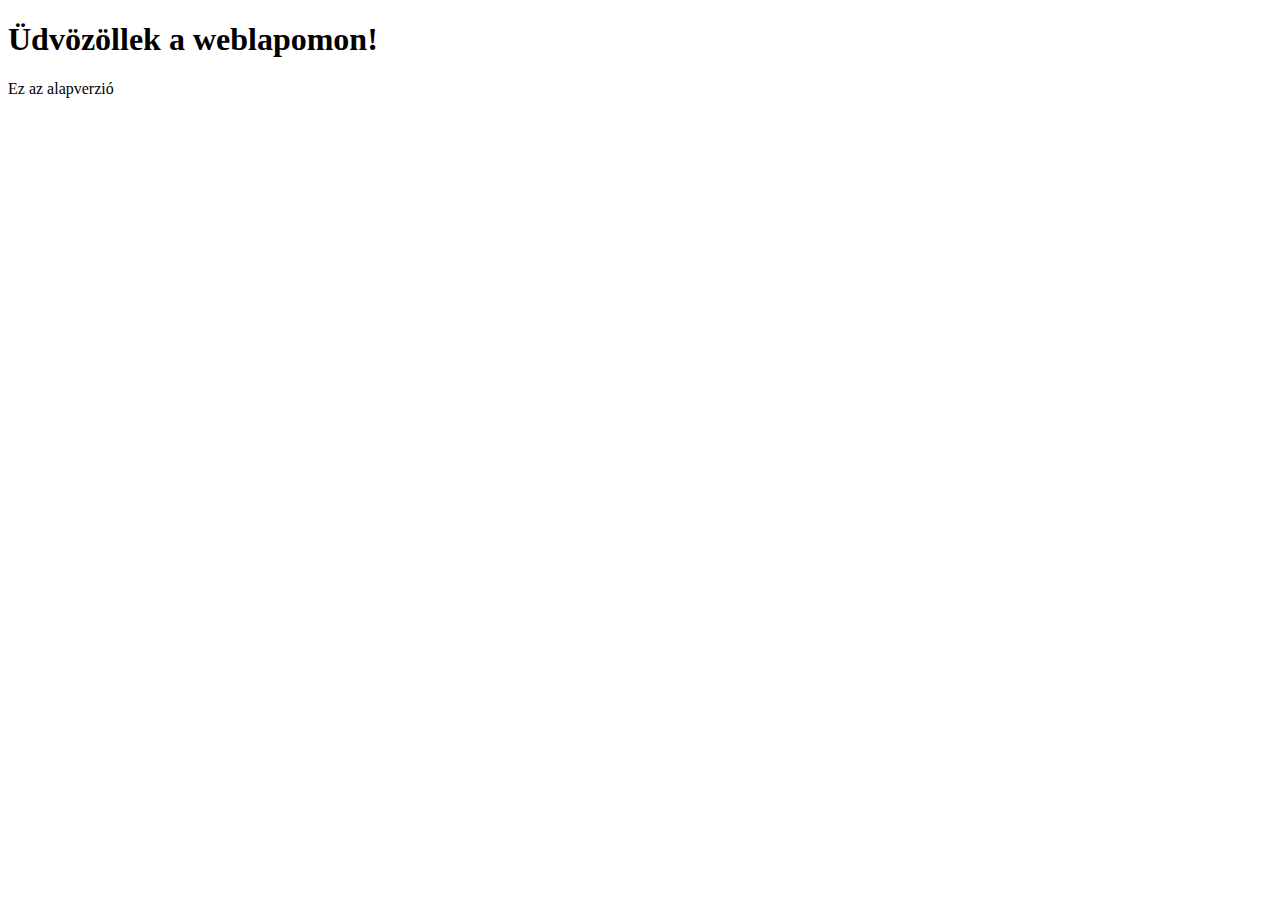
<file: index.html>
<!DOCTYPE html>
<html lang="en">
<head>
    <meta charset="UTF-8">
    <meta name="viewport" content="width=device-width, initial-scale=1.0">
    <title>Saját portfólió</title>
</head>
<body>
    <h1>Üdvözöllek a weblapomon!</h1>
    <p>Ez az alapverzió</p>
</body>
</html>
</file>
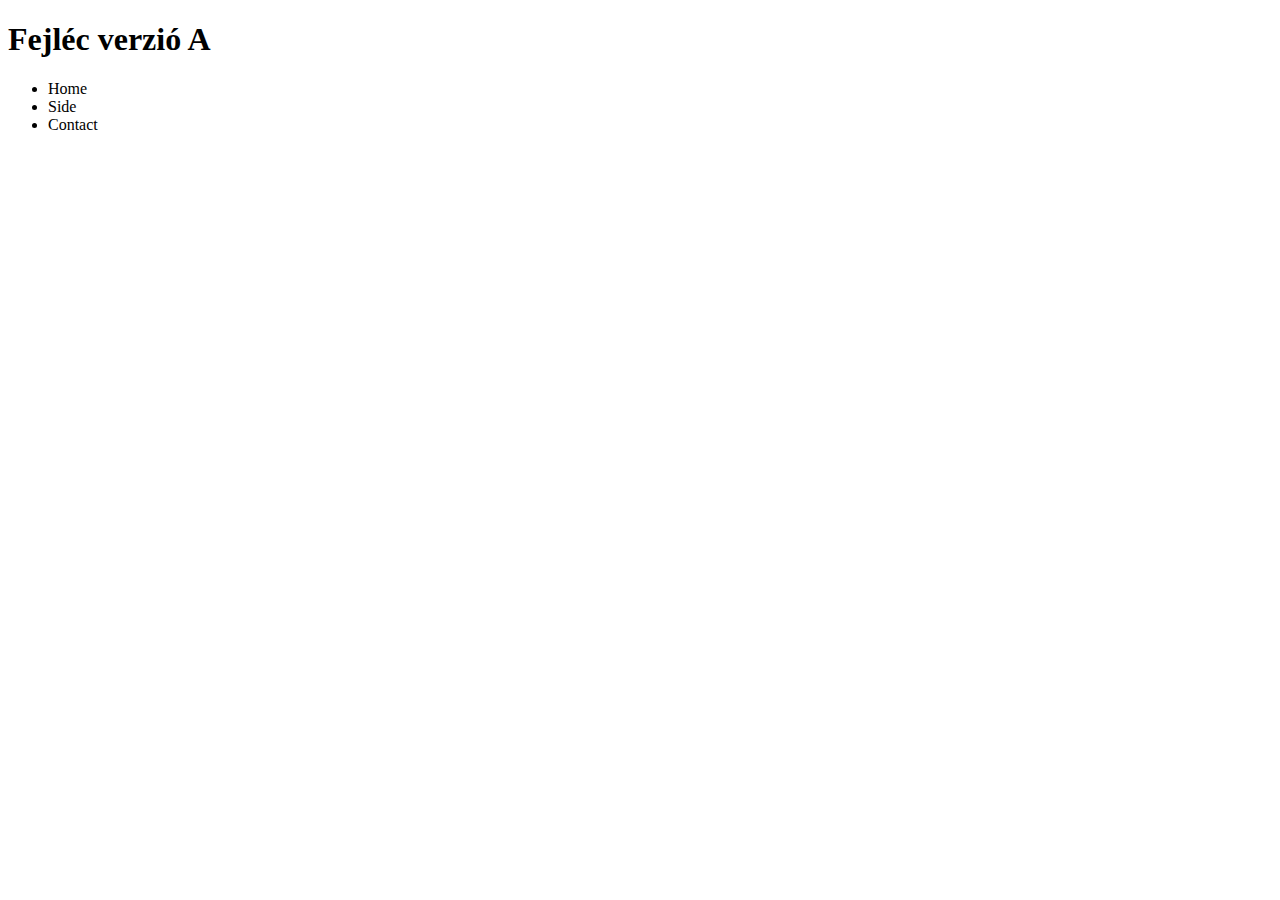
<file: zaro_projekt/index.html>
<!DOCTYPE html>
<html lang="en">
<head>
    <meta charset="UTF-8">
    <meta name="viewport" content="width=device-width, initial-scale=1.0">
    <title>Document</title>
</head>
<body>
    <nav>
        <h1>Fejléc verzió A</h1>
        <ul>
        <li>Home</li>
        <li>Side</li>
        <li>Contact</li>
    </ul></nav>
    
</body>
</html>
</file>
